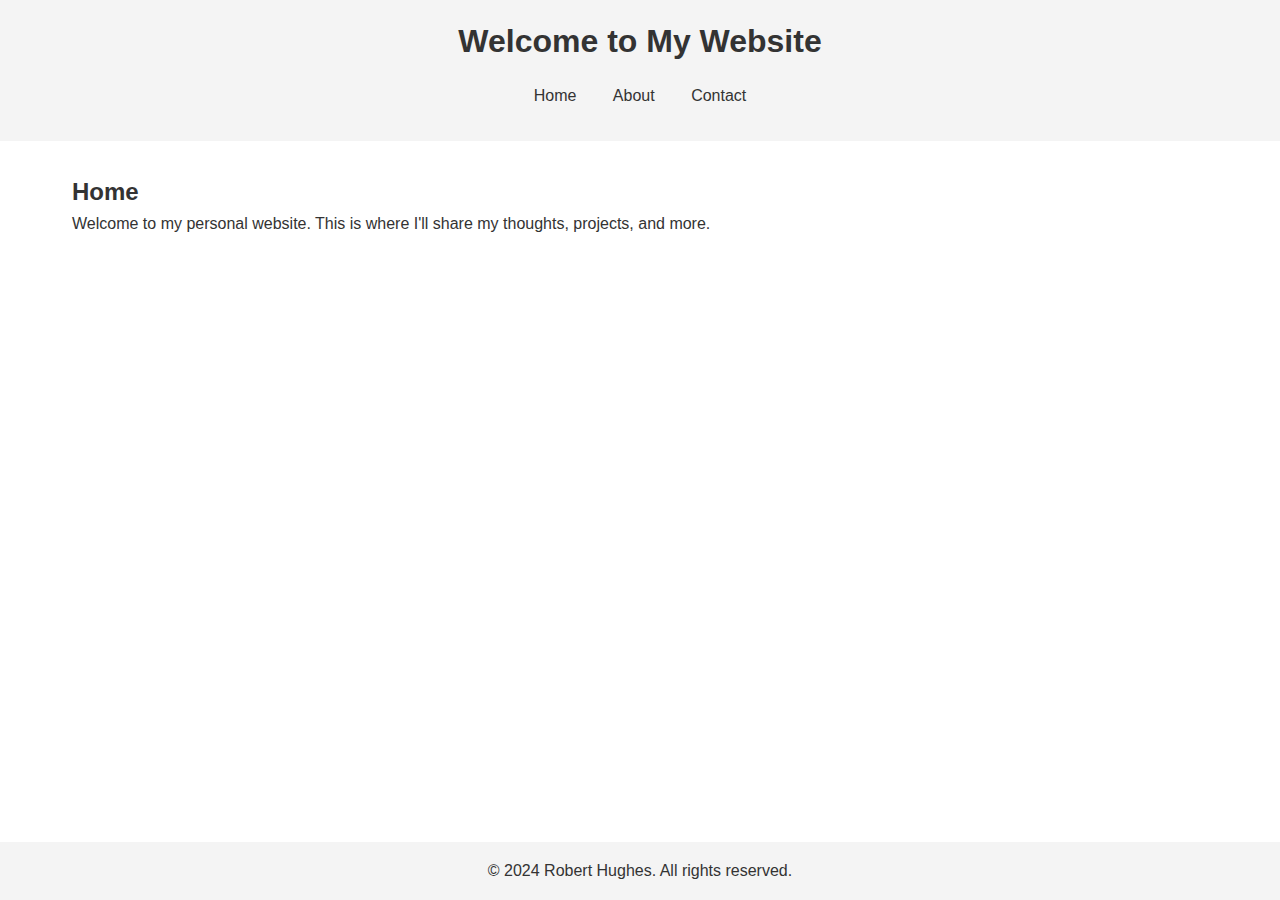
<file: index.html>
<!DOCTYPE html>
<html lang="en">
<head>
    <meta charset="UTF-8">
    <meta name="viewport" content="width=device-width, initial-scale=1.0">
    <title>Robert Hughes - Website</title>
    <link rel="stylesheet" href="styles.css">
</head>
<body>
    <header>
        <h1>Welcome to My Website</h1>
        <nav>
            <ul>
                <li><a href="#home">Home</a></li>
                <li><a href="#about">About</a></li>
                <li><a href="#contact">Contact</a></li>
            </ul>
        </nav>
    </header>

    <main>
        <section id="home">
            <h2>Home</h2>
            <p>Welcome to my personal website. This is where I'll share my thoughts, projects, and more.</p>
        </section>
    </main>

    <footer>
        <p>&copy; 2024 Robert Hughes. All rights reserved.</p>
    </footer>
</body>
</html>
</file>
<file: styles.css>
/* Basic Reset */
* {
    margin: 0;
    padding: 0;
    box-sizing: border-box;
}

body {
    font-family: Arial, sans-serif;
    line-height: 1.6;
    color: #333;
}

header {
    background-color: #f4f4f4;
    padding: 1rem;
    text-align: center;
}

nav ul {
    list-style: none;
    padding: 1rem 0;
}

nav ul li {
    display: inline;
    margin: 0 1rem;
}

nav ul li a {
    text-decoration: none;
    color: #333;
}

nav ul li a:hover {
    color: #666;
}

main {
    max-width: 1200px;
    margin: 0 auto;
    padding: 2rem;
}

section {
    margin-bottom: 2rem;
}

footer {
    background-color: #f4f4f4;
    text-align: center;
    padding: 1rem;
    position: fixed;
    bottom: 0;
    width: 100%;
}
</file>
